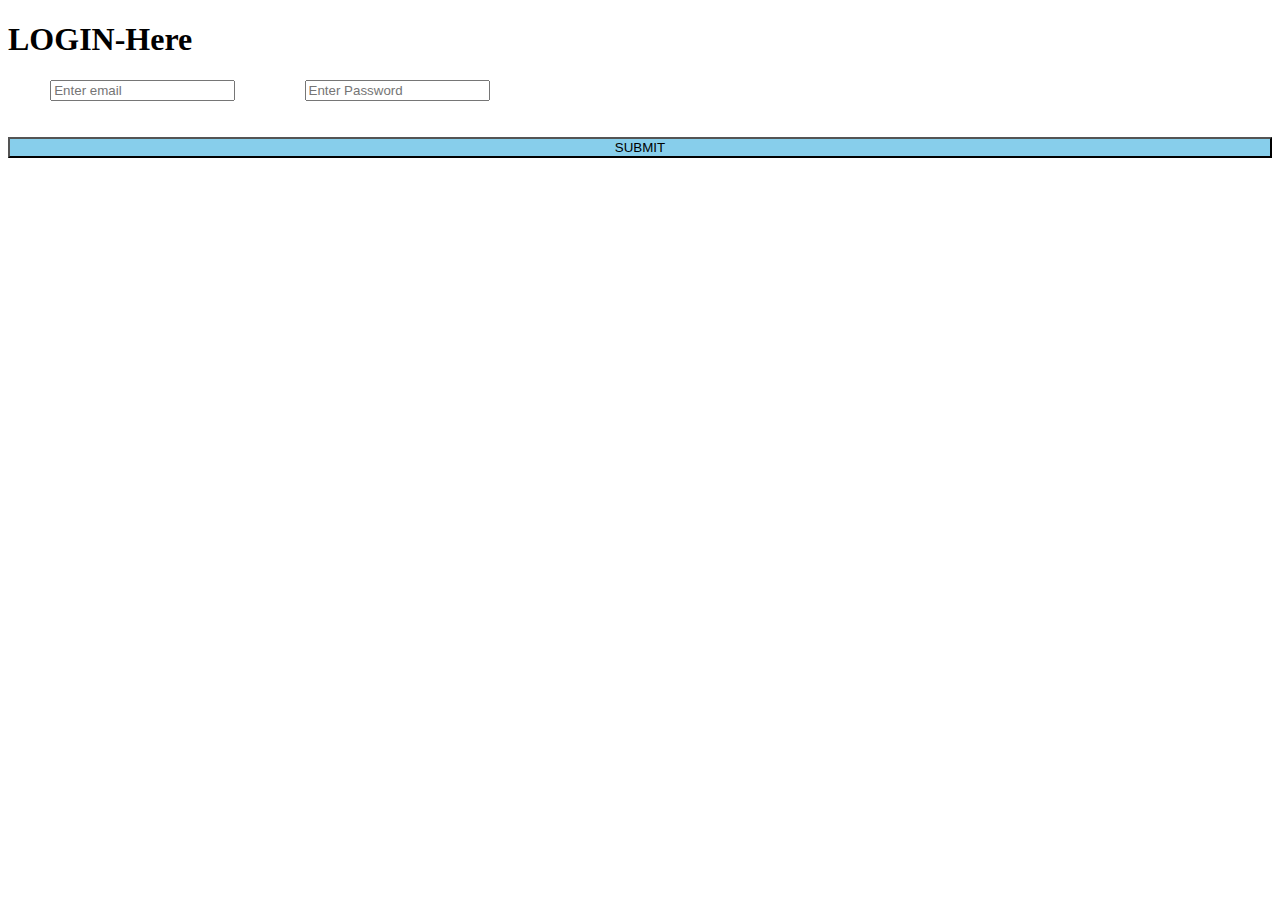
<file: login.html>
<!DOCTYPE html>
<html lang="en">
<head>
    <meta charset="UTF-8">
    <meta http-equiv="X-UA-Compatible" content="IE=edge">
    <meta name="viewport" content="width=device-width, initial-scale=1.0">
    <title>Document</title>
    <link rel="stylesheet" href="./loginStyle.css">

    <link href="https://cdn.jsdelivr.net/npm/bootstrap@5.2.2/dist/css/bootstrap.min.css" rel="stylesheet" integrity="sha384-Zenh87qX5JnK2Jl0vWa8Ck2rdkQ2Bzep5IDxbcnCeuOxjzrPF/et3URy9Bv1WTRi" crossorigin="anonymous">
    <script src="https://maxcdn.bootstrapcdn.com/bootstrap/3.4.1/js/bootstrap.min.js"></script>
    <!--google fonts-->
    <link rel="preconnect" href="https://fonts.googleapis.com">
<link rel="preconnect" href="https://fonts.gstatic.com" crossorigin>
<link href="https://fonts.googleapis.com/css2?family=Dancing+Script:wght@400;600;700&display=swap" rel="stylesheet">
    <!-------------------font awesome------------------------------>
    <link rel="stylesheet" type="text/css" href="https://cdnjs.cloudflare.com/ajax/libs/font-awesome/6.2.0/css/all.min.css">

</head>
<body>

    <section>
        <div class="container">
            <div class="row ">
                 <div class="col-md-6 offset-md-3">
                    <h1 class="text-center mt-5">LOGIN-Here</h1>
                    <div class="card  bg-primary">
                        <form class="mb-5">
                            <div class="item">
                                <lable for="email">Email</lable>
                                <input type="email" name="email" class="form-control" placeholder="Enter email" required>

                                <lable for="Password">Password</lable>
                                <input type="Password" name="Password" class="form-control" placeholder="Enter Password" required>

                                <div class="container text-center pt-3">
                                    <a href=""  type="btn">Forget Password</a><br>
                                    <a href="./Registration.html" type="btn">If Not Regestered/Register</a>
                                </div>
                                <div class="container ">
                                    <button class="mt-4" type="submit" value="submit">SUBMIT</button>
                                </div>
                            </div>
                        </form>
                    </div>
                </div>
            </div>
        </div>
    </section>




    <script src="https://cdn.jsdelivr.net/npm/@popperjs/core@2.11.6/dist/umd/popper.min.js" integrity="sha384-oBqDVmMz9ATKxIep9tiCxS/Z9fNfEXiDAYTujMAeBAsjFuCZSmKbSSUnQlmh/jp3" crossorigin="anonymous"></script>
    <script src="https://cdn.jsdelivr.net/npm/bootstrap@5.2.2/dist/js/bootstrap.min.js" integrity="sha384-IDwe1+LCz02ROU9k972gdyvl+AESN10+x7tBKgc9I5HFtuNz0wWnPclzo6p9vxnk" crossorigin="anonymous"></script>
  
</body>
</html>
</file>
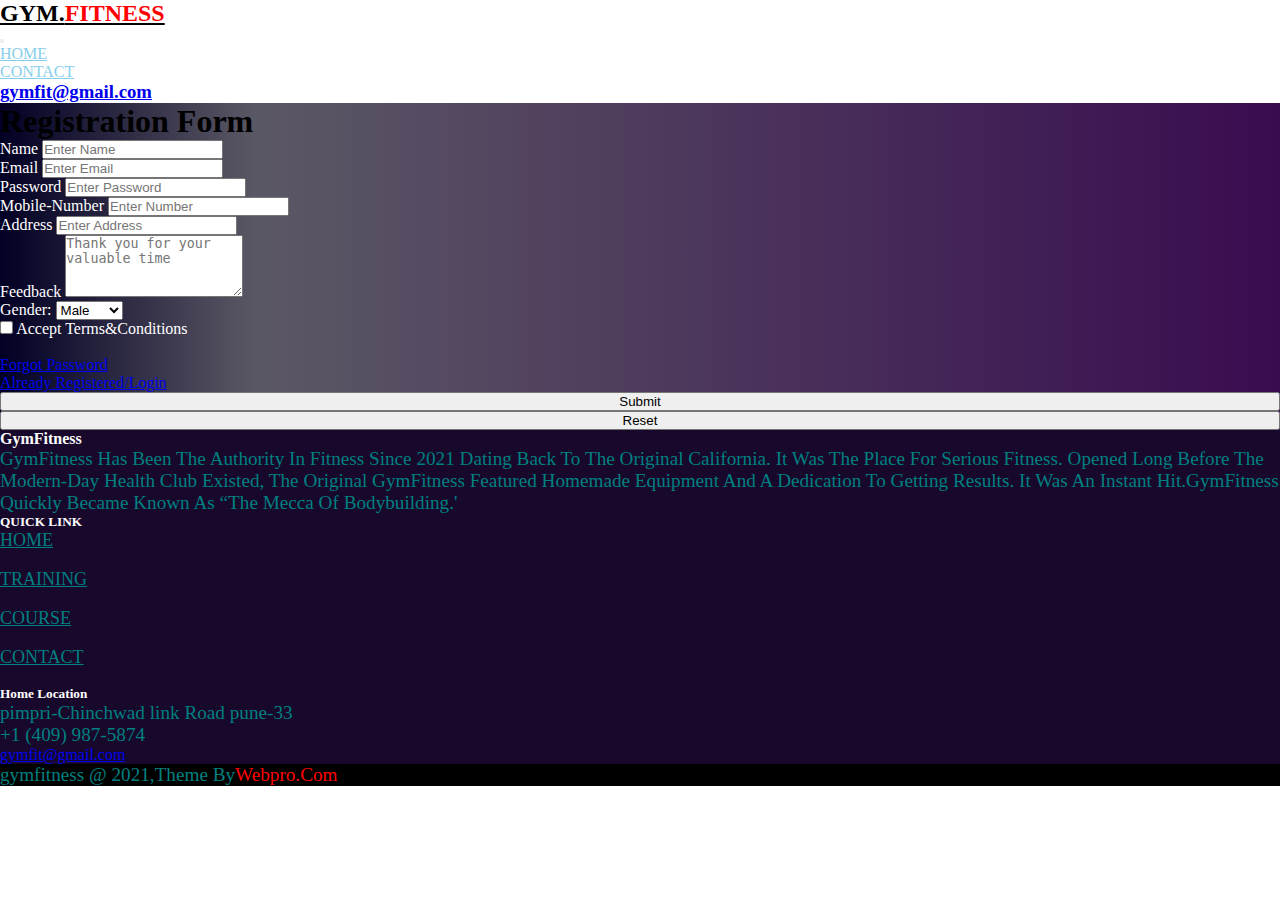
<file: Registration.html>
<!DOCTYPE html>
<html>
    <head>
        <title>Form</title>
        <link rel="stylesheet" href="RegistStyle.css">
        <link href="https://cdn.jsdelivr.net/npm/bootstrap@5.2.2/dist/css/bootstrap.min.css" rel="stylesheet" integrity="sha384-Zenh87qX5JnK2Jl0vWa8Ck2rdkQ2Bzep5IDxbcnCeuOxjzrPF/et3URy9Bv1WTRi" crossorigin="anonymous">
    <script src="https://maxcdn.bootstrapcdn.com/bootstrap/3.4.1/js/bootstrap.min.js"></script>
    <link rel="stylesheet" href="./style.css">
    <link rel="index.html" href="./index.html">
    </head>
    <body>
      <nav class="navbar navbar-expand-lg navbar-dark bg-light">
        <div class="container-fluid px-5">
          <a class="logo" href="./index.html"><h2>GYM.<span>FITNESS</span></h2></a>
          <button class="navbar-toggler" type="button" data-bs-toggle="collapse" data-bs-target="#navbarSupportedContent" aria-controls="navbarSupportedContent" aria-expanded="false" aria-label="Toggle navigation">
            <span class="navbar-toggler-icon"></span>
          </button>
          <div class="collapse navbar-collapse" id="navbarSupportedContent">
            <ul class="navbar-nav m-auto mb-3 mb-lg-0">
              <li class="nav-item">
                <a class="nav-link" aria-current="page" href="./index.html">HOME</a>
              </li>             
              <li class="nav-item">
                <a class="nav-link" href="#">CONTACT</a>
              </li>
            </ul>
            <form class="d-flex">
             <h3><a class="dropdown-form" href="#">gymfit@gmail.com</a>            
            </h3>
            </form>
          </div>
        </div>
      </nav>

      <!-------------------------------------Registration form----------------------------------------->
  <section>
  <div class="container">
    <div class="row">
      <div class="col-md-6 offset-md-3">
        <div class="my-card mt-2 mb-3" >      
           <h1 class="text-center text-light">Registration Form</h1>      
           
    <form  action="#" method="">
     <div class="form-group">
      
       
      <label for="name">Name</label> <!-- name="" its always same like model declaration -->    
      <input type="text" id="name" class="form-control"  name="name" placeholder="Enter Name" required>
      <br>          
      
      <label for="email">Email</label><!-- name="" its always same like model declaration -->
      <input type="email" id="email" class="form-control" name="email" placeholder="Enter Email" required>
      <br>
      
      
      <label for="password">Password</label><!-- name="" its always same like model declaration -->
      <input type="password" id="password" class="form-control" name="password" placeholder="Enter Password" required>
      <br>
      
      
      <label for="number">Mobile-Number</label><!-- name="" its always same like model declaration -->
      <input type="number" id="number" class="form-control" placeholder="Enter Number" name="number">
      <br>
            
      <label for="Address">Address</label><!-- name="" its always same like model declaration -->
      <input type="text" class="form-control" placeholder="Enter Address " name="Address">
      <br>
      
      
      <label for="about">Feedback</label><!-- name="" its always same like model declaration -->
      <textarea id="about" class="form-control" name="about" placeholder="Thank you for your valuable time" rows="4"></textarea>
      <br>

      <div class="mt-1">
        <label for="gender">Gender:</label>
        <select id="gender" name="gender">
          <option value="male">Male</option>
          <option value="female">Female</option>
          <option value="other">Other</option>
        </select><br>
      </div>

      <!-- If check box is showing err then remove name="agreement" and add id="enabled"-->
      <div class="form-group form-check text-center">       
      <input type="checkbox"  class="form-check-input" name="agreement">
      <label for="enabled">Accept Terms&Conditions</label>
      </div>
      <br>
      <div class="container text-center">
        <a href="#" class="">Forgot Password</a><br>
        <a href="./login.html" >Already Registered/Login</a>
      </div>      
      
      <!-- <input type="submit" value="Submit"> -->
      <div class="container text-center">
      <!-- btn-block is used for create big button -->
        <button type="submit" value="Submit" class="btn mt-2 bg-primary btn-block text-white">Submit</button>
        <button type="reset" value="Submit" class="btn mt-1 bg-danger btn-block text-white">Reset</button>
      </div>
      
      </div>
    </form>           
        </div>
      </div>    
    </div>
  </div>
  </section>
<!----------------------------------Footer--------------------------------------------------------------------->
  <section class="footer" id="About">
    <div class="container py-4">
      <div class="row py-5">
        <div class="col-lg-5">
          <h4>GymFitness</h4>
          <p class="py-4">GymFitness Has Been The Authority In
            Fitness Since 2021 Dating Back To The 
            Original California. It Was The Place For
            Serious Fitness. Opened Long Before 
            The Modern-Day Health Club Existed,
            The Original GymFitness Featured Homemade
            Equipment And A Dedication To Getting Results. 
            It Was An Instant Hit.GymFitness Quickly 
            Became Known As “The Mecca Of Bodybuilding.'</p>
                  <span class="social"><i class="fab fa-facebook"></i></span>
                  <span class="social"><i class="fab fa-facebook-messenger"></i></span>
                  <span class="social"><i class="fab fa-instagram"></i></span>
                  <span class="social"><i class="fab fa-twitter"></i></span>
        </div>
        <div class="col-lg-3 0ffset col-md-3 col-sm-4 col-11 mb-3" id="Quick link">
          <h5 class="pb-4">QUICK LINK</h5>
          <a class="" href="#home"></a>
          <a class="fas fa-angle-double-right" href="./index.html">HOME</a><br><br>
          <a class="fas fa-angle-double-right" href="./">TRAINING</a><br><br>
          <a class="fas fa-angle-double-right" href="#COURSES">COURSE</a><br><br>
          <a class="fas fa-angle-double-right" href="#">CONTACT</a><br><br>
        </div>
        <div class="col-lg-4">
          <h5 class="pb-4">Home Location</h5>
          <p>pimpri-Chinchwad link Road pune-33</p>
          <p class="link pt-3">+1 (409) 987-5874</p>
          <a class="link" href="#">gymfit@gmail.com</a>
        </div>
      </div>
      <div class="row py-2">
        <div class="col-lg-12">
          <div class="card text-center py-2">
            <p>gymfitness @ 2021,Theme By<span>Webpro.Com</span></p>
          </div>
        </div>
      </div>
    </div>
  </section>    
</body>
</html>
</file>
<file: loginStyle.css>
.row{
    color: white;
}
h1{
    color: black;
}
.container button{
    width: 100%;
   background-color:skyblue;
   
}
.container button:hover{
    background: linear-gradient(90deg, rgba(50,19,34,1) 0%, rgba(46,11,64,1) 100%, rgba(68,59,178,1) 100%, rgba(0,212,255,1) 100%);
    color: white;

}
.container a{
    color: white;
}
</file>
<file: RegistStyle.css>
section{
    background: rgb(2,0,36);
    background: linear-gradient(90deg, rgba(2,0,36,1) 0%, rgba(91,88,101,1) 20%, rgba(57,12,80,1) 100%, rgba(0,212,255,1) 100%);

}
form div button{
    width: 100%;
}
.form-group{
    color: white;
}
</file>
<file: style.css>
*{
    padding: 0;
    margin: 0;
    box-sizing: border-box;
}
.navbar{
    background:white;
    color:black;
}
.logo{
    color:black;
    font-family: 'Dancing Script', cursive;
}
.logo:hover{
    color:black;
   
}
span{
    color:RED;
    cursor:pointer;
}
.nav-link{
    color:skyblue;
    text-transform: uppercase;
    font-family: hover;

}
.nav-link:hover{
    color:red;
}
.d-flex{
    font-family:none;
    color:#f5634b;
}
/*------------------main section--------------*/
.main{
    padding-left:none;
    background:url("./Images/GYM\ room.jpg");
    background-size: cover;
    height: 110vh;
}
.main h1{ /*page up-down*/
    font-size: 6rem;
    font-weight: 800;

}
.btn1{
    height: 50px;
    width: 100px;
    color:white;
    outline: none;
    border: none;
    background:linear-gradient(90deg,#f5634b 0%,#fe9418 100%);
    transition:1s;
}
.btn1:hover{
    background:linear-gradient(90deg,#fe9418 0%,#f5634b 100%);
    transition: all 1s;
}
.section-2 h2{
    background-color:skyblue;
    font-weight: 800;

}
.section-2 p{
    font-weight: lighter;
}
p{
    font-size: 1.2rem;
}
/*-------------section 3------------------------*/
.section-3{
    margin-top: none;
    background: linear-gradient(rgba(0,0,0,0.4),rgba(0,0,0,0.4)),url(https://images.pexels.com/photos/2247179/pexels-photo-2247179.jpeg?auto=compress&cs=tinysrgb&w=1260&h=750&dpr=1);
    background-size:cover;
    width: 100%;
}
/*---------------------SERVICE------------------------------*/
.services h1{
    font-weight: 800;
    font-size: 2.5rem;
}
.services h5{
    font-weight: 700;     
}
.fas{
    font-size: 2.5rem;
}
.back:hover .fas{
    color:white;
}
/*------------------------------Course-------------------------------------------*/
.course h1{
    font-weight: 800;
    font-size:2.8rem;
}
.course .card{
    border:none;
}
.btn2{
    height: 50px;
    width: 80%;
    color:white;
    outline: none;
    border: none;
    background:linear-gradient(90deg,#f5634b 0%,#fe9418 100%);
    transition:1s;
}
.btn2:hover{
    background:linear-gradient(90deg,#fe9418 0%,#f5634b 100%);
    transition: all 1s;
}
.footer{
    background: rgb(23, 8, 44);
    color: white;
}
.footer h4,h5{
    font-weight: 900;
}
.footer p{
    margin: 0;
    color: teal;
}
.link{
    cursor: pointer;
    transition: all 0,5s;
}
.link:hover{
    color: rgb(236, 83,83);
    padding: left 5px;
    transition: all 0.5s;
}
.fa-angle-double-right{
    font-size: 18px;
    color: teal;
}
.social{
    color:white;
    font-size: 24px;
    transition: all 2.4s;
}
.social:hover{
    color:red;
    transition: all 0.4s;
    cursor: pointer;
}
.footer .card{
    background: black;
    border-radius:0%;
}
.btn3{
    cursor: pointer;
}

/*--------------------scrol up down-------------------------------------*/
.details{
    margin-top: none;
}
.details h5{
    text-decoration: none;
    font-size: 1.5rem;
    font-weight: 700;    
}
.details a{
    text-decoration: none;
    color: rgb(286, 83,83);
}
.back:hover{
    color: white;
    cursor: pointer;
}
.back{
    position: relative;
    z-index: 1;
    overflow: hidden;
    transition: all 0.8s;
}
.back::before{
    content: "";
    position: absolute;
    height: 0px;
    width: 100%;
    top: 0px;
    left: 0px;
    background:linear-gradient(90deg,#fe9418 0%,#f5634b 100%);
    z-index: -1;
    transition: all 0.8s;
}
.back:hover::before{
    height: 100%;

}
p{
    font-weight:lighter;
}
</file>
